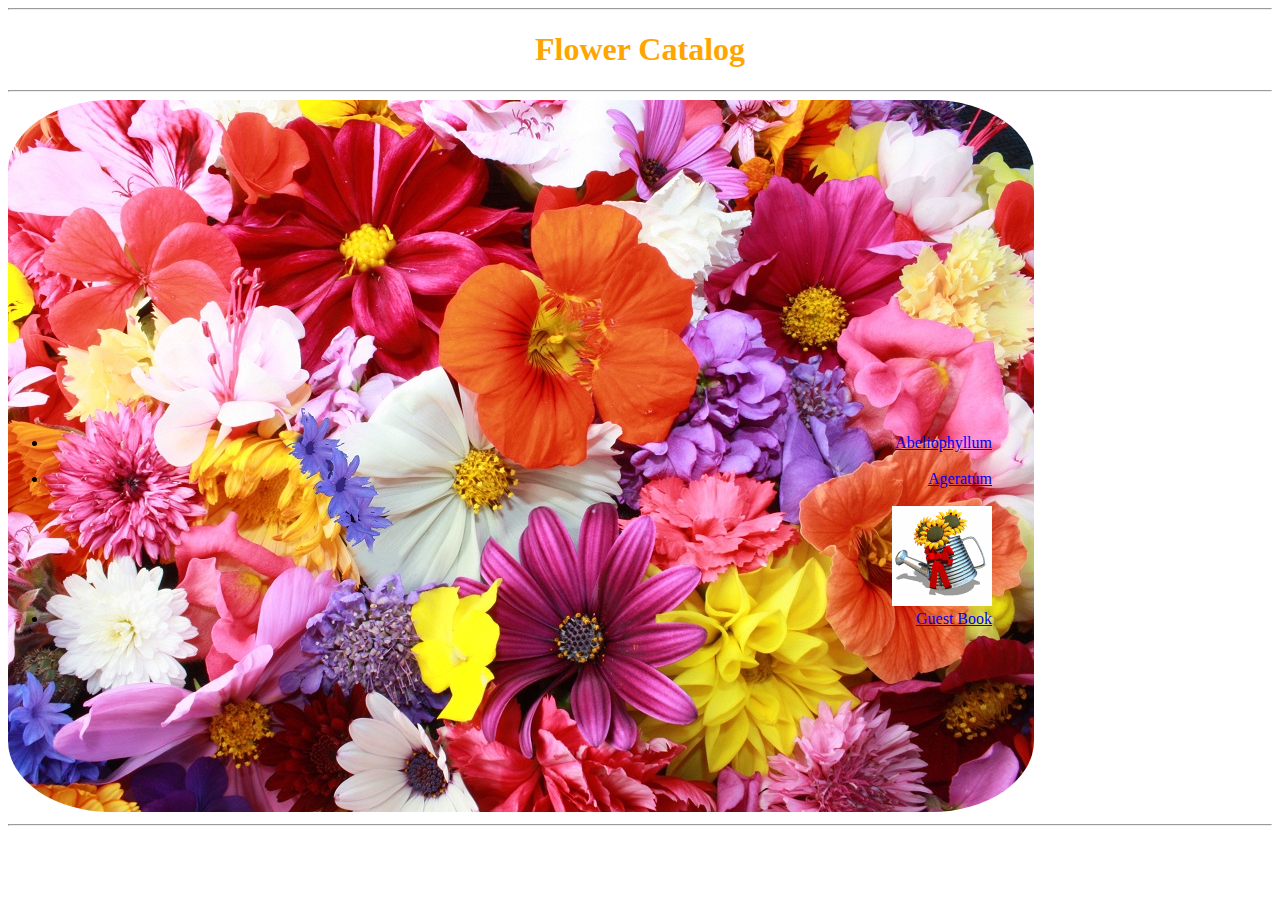
<file: index.html>
<!DOCTYPE html>
<html>
<head>
	<title>flower page</title>
	<link rel="stylesheet" type="text/css" href="flower.css">
</head>
	<script type="text/javascript">
		var hideNow=function(){
			document.getElementById("hide").style.visibility = "hidden";
			setTimeout(showNow,600);
		}
		var showNow=function(){
			document.getElementById("hide").style.visibility = "visible";
		}
		</script>
<body >
		<hr><h1 align="center" style="color:orange">Flower Catalog</h1><hr>
	<div>
	    <img class="homePageImage" src="./images/freshorigins.jpg"/><hr>
	    <ul>
			<li><a href="abeliophyllum.html">Abeliophyllum</a></li><br>
			<li><a href="ageratum.html">Ageratum</a></li><br>
			<img  height="100px"width="100px"src="./images/animated-flower-image-0021.gif"onclick="hideNow()"id="hide"/>
			<li><a href="guestBook.html">Guest Book</a></li>
		</ul>
	</div>
</body>
</html>
</file>
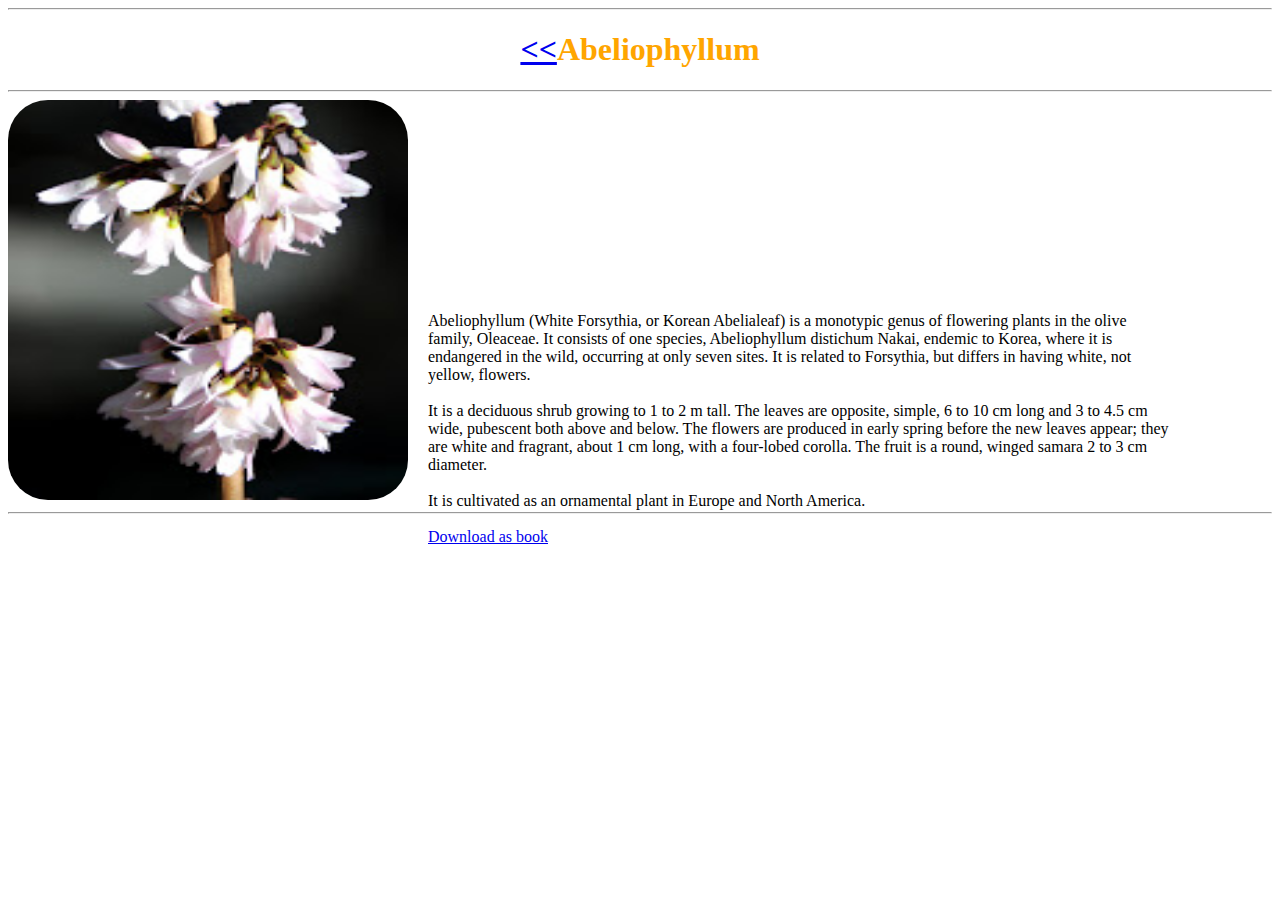
<file: abeliophyllum.html>
<!DOCTYPE html>
<html>
<head>
	<title>abeliophyllum</title>
	<link rel="stylesheet" type="text/css" href="flower.css">
</head>
<body>
	<hr>
	<h1 align="center" style="color:orange"><a href="index.html"><<</a>Abeliophyllum</h1><hr>
	<div>
		<img class="homePageImage" height="400px" width="400px" src="./images/pbase-Abeliophyllum.jpg"/>
		<hr>
		<p>
		Abeliophyllum (White Forsythia, or Korean Abelialeaf) is a monotypic genus of flowering plants in the olive family, Oleaceae. It consists of one species, Abeliophyllum distichum Nakai, endemic to Korea, where it is endangered in the wild, occurring at only seven sites. It is related to Forsythia, but differs in having white, not yellow, flowers.
		<br><br>
		It is a deciduous shrub growing to 1 to 2 m tall. The leaves are opposite, simple, 6 to 10 cm long and 3 to 4.5 cm wide, pubescent both above and below. The flowers are produced in early spring before the new leaves appear; they are white and fragrant, about 1 cm long, with a four-lobed corolla. The fruit is a round, winged samara 2 to 3 cm diameter.
		<br><br>
		It is cultivated as an ornamental plant in Europe and North America. 
		<br><br>
		<a href="./pdf/abeliophyllum.pdf" download>Download as book</a>
		</p>
	</div>
</body>
</html>
</file>
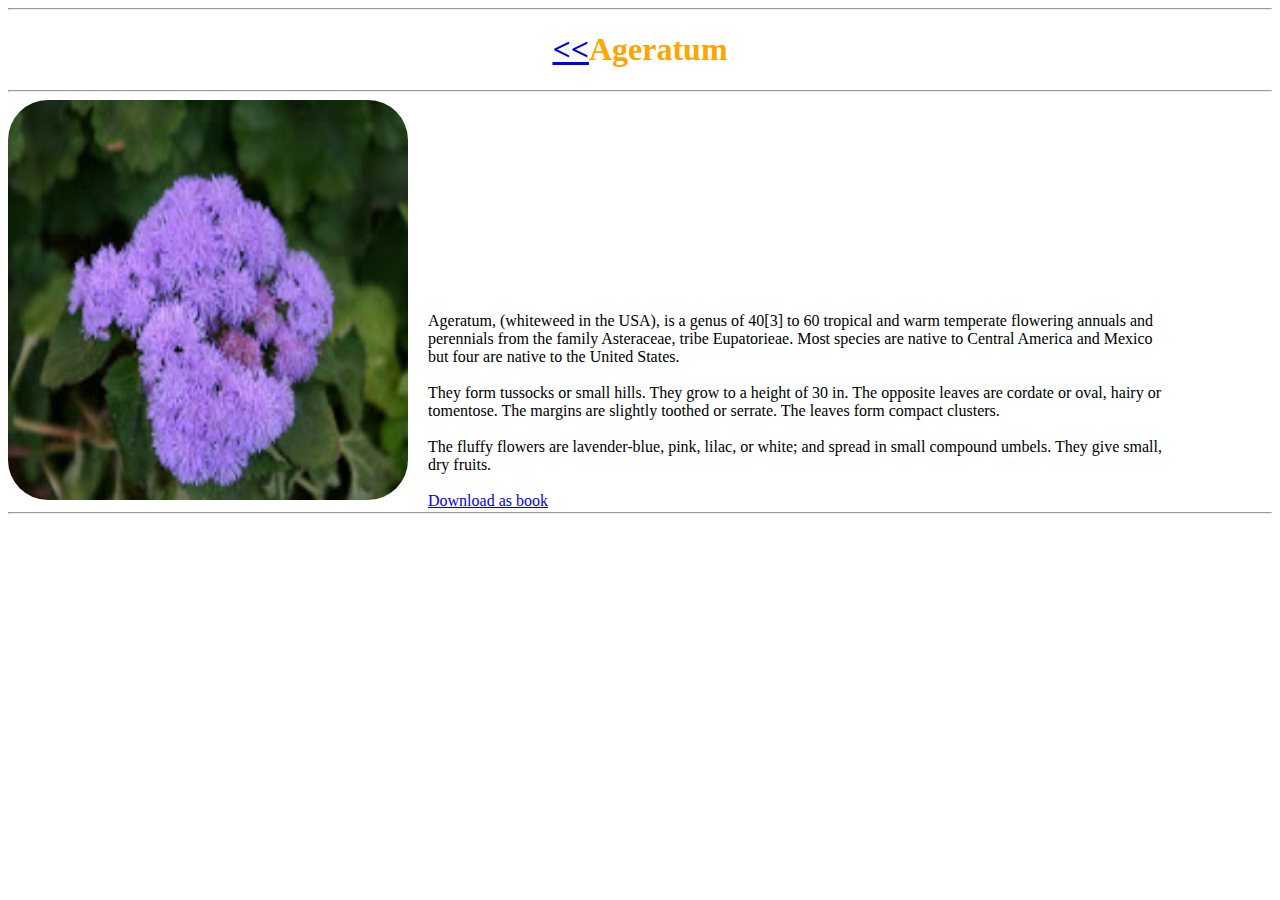
<file: ageratum.html>
<!DOCTYPE html>
<html>
<head>
	<title>ageratum</title>
	<link rel="stylesheet" type="text/css" href="flower.css">
</head>
<body>
	<hr><h1 align="center" style="color:orange"><a href="index.html"><<</a>Ageratum</h1><hr>
	<div>
		<img class="homePageImage" height="400px" width="400px" src="./images/pbase-agerantum.jpg"/>
		<hr>
		<p>
		Ageratum, (whiteweed in the USA), is a genus of 40[3] to 60 tropical and warm temperate flowering annuals and perennials from the family Asteraceae, tribe Eupatorieae. Most species are native to Central America and Mexico but four are native to the United States.
		<br><br>
		They form tussocks or small hills. They grow to a height of 30 in. The opposite leaves are cordate or oval, hairy or tomentose. The margins are slightly toothed or serrate. The leaves form compact clusters.

		<br><br>
		The fluffy flowers are lavender-blue, pink, lilac, or white; and spread in small compound umbels. They give small, dry fruits. 
		<br><br>
		<a href="./pdf/ageratum.pdf" download>Download as book</a>
		</p>
	</div>
</body>
</html>
</file>
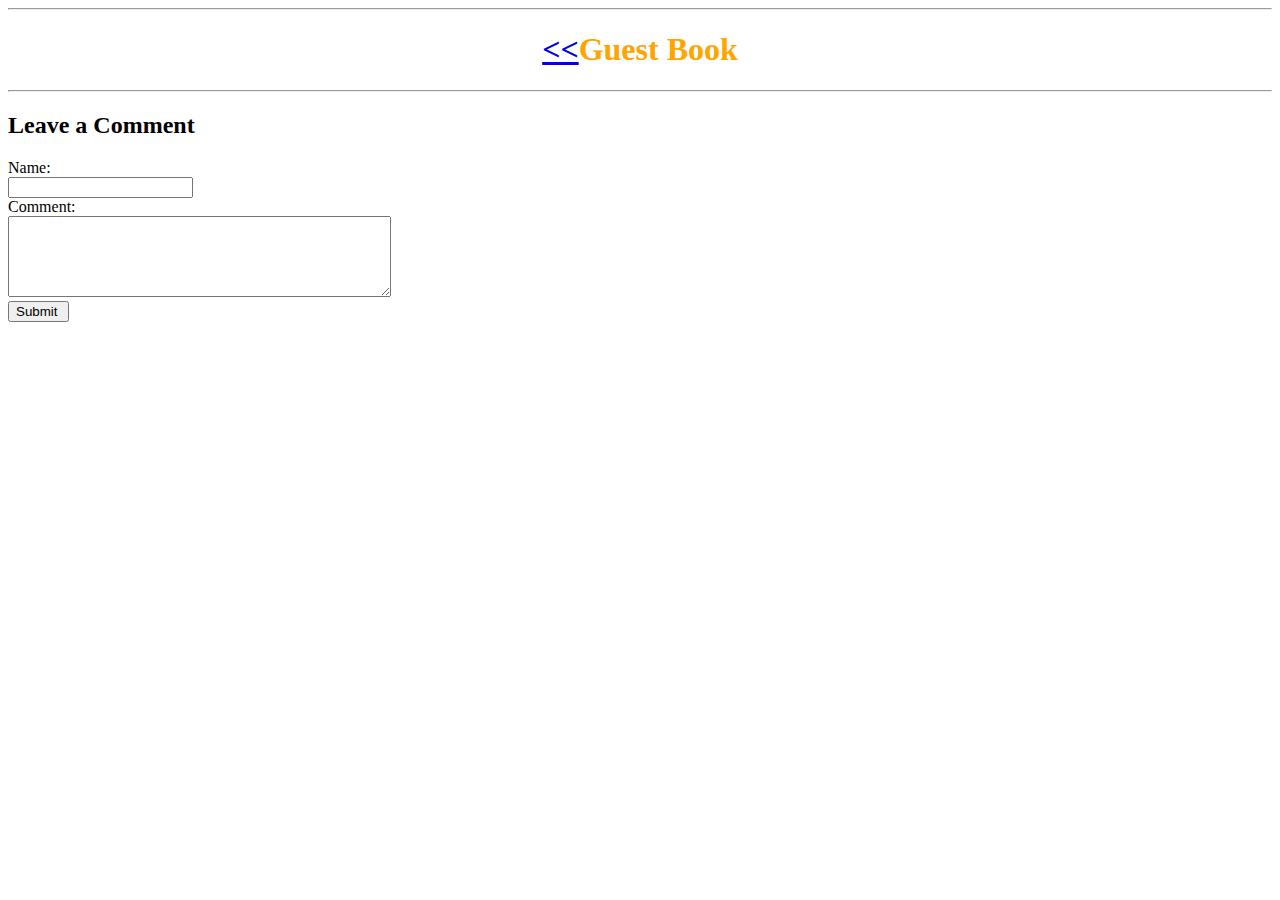
<file: guestBook.html>
<!DOCTYPE html>
<html>
<head>
	<title>comment box</title>
	<link rel="stylesheet" type="text/css" href="flower.css">
</head>
<body>
	<hr><h1 align="center" style="color:orange"><a href="index.html"><<</a>Guest Book</h1><hr>
	<h2>Leave a Comment</h2>
	<form action="" >

		<label> Name: <br><input type="text" name="name"><br></label>

		<label>  Comment: <br> <textarea cols="45" rows="5" name="mes"></textarea></label><br>

		<input type="submit" value="Submit ">

	</form>
</body>
</html>
</file>
<file: flower.css>
ul {
	text-align: right;
	margin: -400px 280px 0 0;
}
div p{
	margin: -210px 100px 0px 420px;
}
.homePageImage{
	border-radius: 10%;
}
</file>
